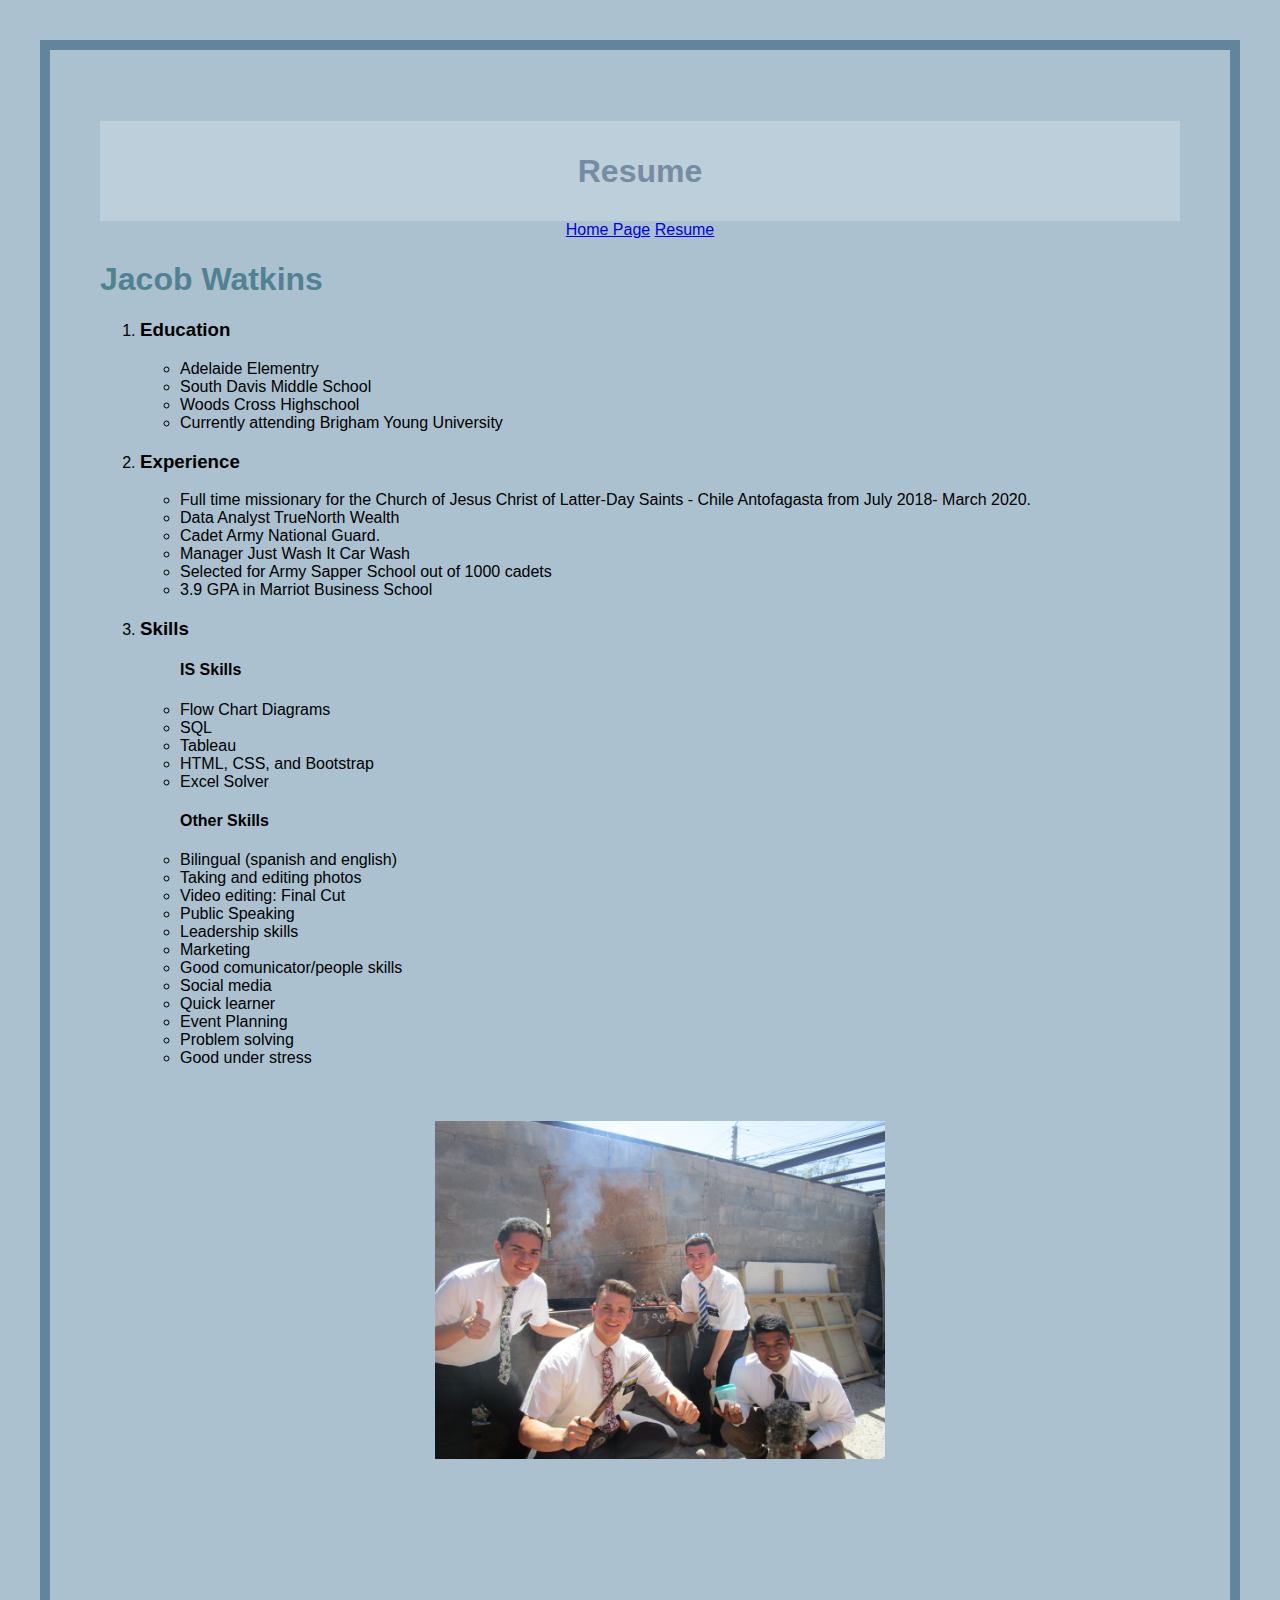
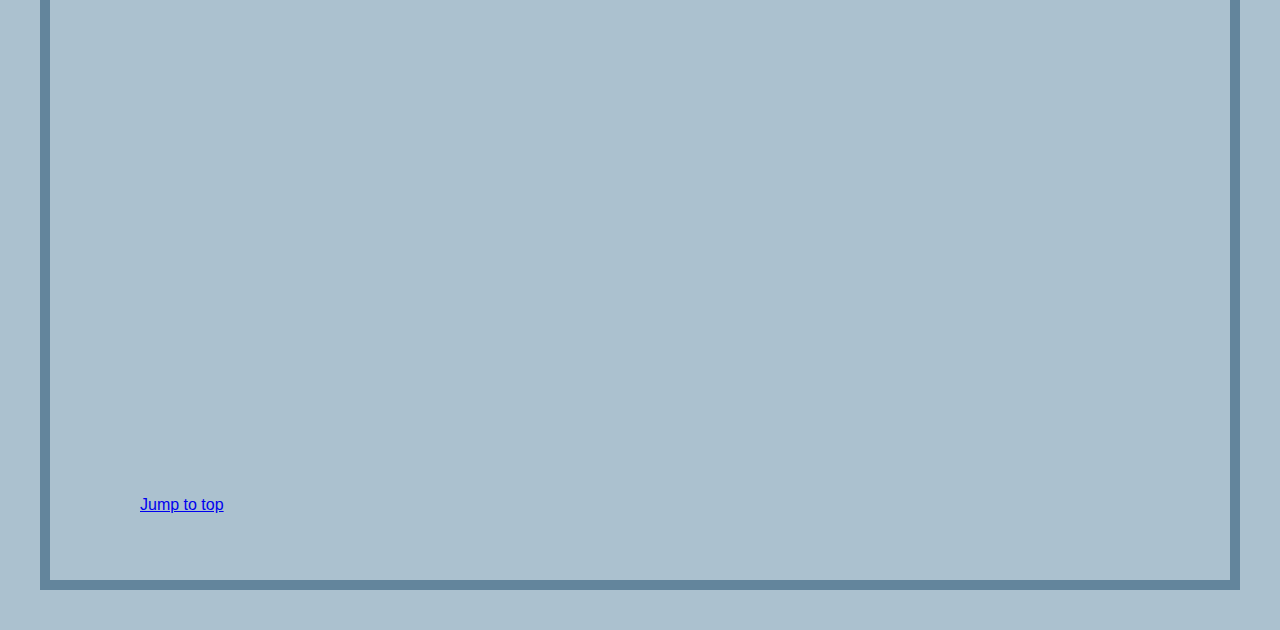
<file: Resume.html>
<!DOCTYPE html>
<html lang="en">
<head>
    <meta charset="UTF-8">
    <meta http-equiv="X-UA-Compatible" content="IE=edge">
    <meta name="viewport" content="width=device-width, initial-scale=1.0">
    <title>Resume</title>
    <link href="css/Resume.css" rel="stylesheet"/>
</head>
    <body>
        <div class="common header">
            <h1 id="top">Resume</h1>
        </div>
        <nav class="common">
            <a href="./index.html">Home Page</a>
            <a href="./resume.html">Resume</a>
        </nav>
        
        <h1 class="emphasizedText">Jacob Watkins</h1>
        <ol>
            <li><h3>Education</h3></li>
            <ul>
                <li>Adelaide Elementry</li>
                <li>South Davis Middle School</li>
                <li>Woods Cross Highschool</li>
                <li>Currently attending Brigham Young University</li>
            </ul>
            <li><h3>Experience</h3></li>
            <ul>
                <li>Full time missionary for the Church of Jesus Christ of Latter-Day Saints - Chile Antofagasta from July 2018- March 2020.</li>
                <li>Data Analyst TrueNorth Wealth</li>
                <li>Cadet Army National Guard. </li>
                <li>Manager Just Wash It Car Wash </li>
                <li>Selected for Army Sapper School out of 1000 cadets</li>
                <li>3.9 GPA in Marriot Business School </li>
                               
            </ul>
            <li><h3>Skills</h3></li>
            <ul>
                <h4>IS Skills</h4>
                <li>Flow Chart Diagrams</li>
                <li>SQL</li>
                <li>Tableau</li>
                <li>HTML, CSS, and Bootstrap</li>
                <li>Excel Solver</li>
            <h4>Other Skills</h4>
                <li>Bilingual (spanish and english)</li>
                 <li>Taking and editing photos</li>
                <li>Video editing: Final Cut</li>
                <li>Public Speaking</li>
                <Li>Leadership skills</Li>
                <li>Marketing</li>
                <li>Good comunicator/people skills</li>
                <li>Social media </li>
                <li>Quick learner</li>
                <li>Event Planning</li>
                <li>Problem solving</li>
                <li>Good under stress</li>
            </ul>
           
        <br>
        <br>
        <br>
        <div style="text-align: center;">
        <img src="./assets/img/IMG_2095.JPG" alt="Me" width="450">
        <br>
        <br>
        <br>
        </div>
        <iframe width="500" height="593" src="https://www.youtube.com/embed/N_6_Uz0isE4" title="Who We Are and What God Expects of Us &amp; Fear Not | Jeffrey R. and Patricia T. Holland" frameborder="0" allow="accelerometer; autoplay; clipboard-write; encrypted-media; gyroscope; picture-in-picture; web-share" allowfullscreen></iframe>
        <div class='tableauPlaceholder' id='viz1682455635816' style='position: relative'><noscript><a href='#'><img alt='Inflation Dash ' src='https:&#47;&#47;public.tableau.com&#47;static&#47;images&#47;Co&#47;ComparingUKandUSAInflationRate&#47;InflationDash&#47;1_rss.png' style='border: none' /></a></noscript><object class='tableauViz'  style='display:none;'><param name='host_url' value='https%3A%2F%2Fpublic.tableau.com%2F' /> <param name='embed_code_version' value='3' /> <param name='site_root' value='' /><param name='name' value='ComparingUKandUSAInflationRate&#47;InflationDash' /><param name='tabs' value='no' /><param name='toolbar' value='yes' /><param name='static_image' value='https:&#47;&#47;public.tableau.com&#47;static&#47;images&#47;Co&#47;ComparingUKandUSAInflationRate&#47;InflationDash&#47;1.png' /> <param name='animate_transition' value='yes' /><param name='display_static_image' value='yes' /><param name='display_spinner' value='yes' /><param name='display_overlay' value='yes' /><param name='display_count' value='yes' /><param name='language' value='en-US' /></object></div>                <script type='text/javascript'>                    var divElement = document.getElementById('viz1682455635816');                    var vizElement = divElement.getElementsByTagName('object')[0];                    if ( divElement.offsetWidth > 800 ) { vizElement.style.width='1200px';vizElement.style.height='1792px';} else if ( divElement.offsetWidth > 500 ) { vizElement.style.width='1200px';vizElement.style.height='1792px';} else { vizElement.style.width='100%';vizElement.style.height='1927px';}                     var scriptElement = document.createElement('script');                    scriptElement.src = 'https://public.tableau.com/javascripts/api/viz_v1.js';                    vizElement.parentNode.insertBefore(scriptElement, vizElement);                </script>
    </body>
    
    <footer>
        <a href="#top">Jump to top</a>
    </footer>
    </html>
    
    
</html>
</file>
<file: css/Resume.css>
#top{
    text-decoration: solid;
    color: rgb(119, 140, 163);
}

.emphasizedText{
    font-style:normal;
    color:rgb(81, 130, 146);
    font-family: Arial, Helvetica, sans-serif;
}

body{
    background-color: hsl(202, 27%, 74%);
    font-family: 'Gill Sans', 'Gill Sans MT', Calibri, 'Trebuchet MS', sans-serif;
    border: 10px solid rgb(99, 133, 156);
    margin:40px;
    padding: 50px;
    text-align:left;
}
.common{
    text-align: center;
    font-family: 'Gill Sans', 'Gill Sans MT', Calibri, 'Trebuchet MS', sans-serif;
}

.header{
    height: 100px;
    background-color: rgb(189, 207, 218);
    color: rgb(0, 0, 0);
    line-height: 100px;
}
</file>
